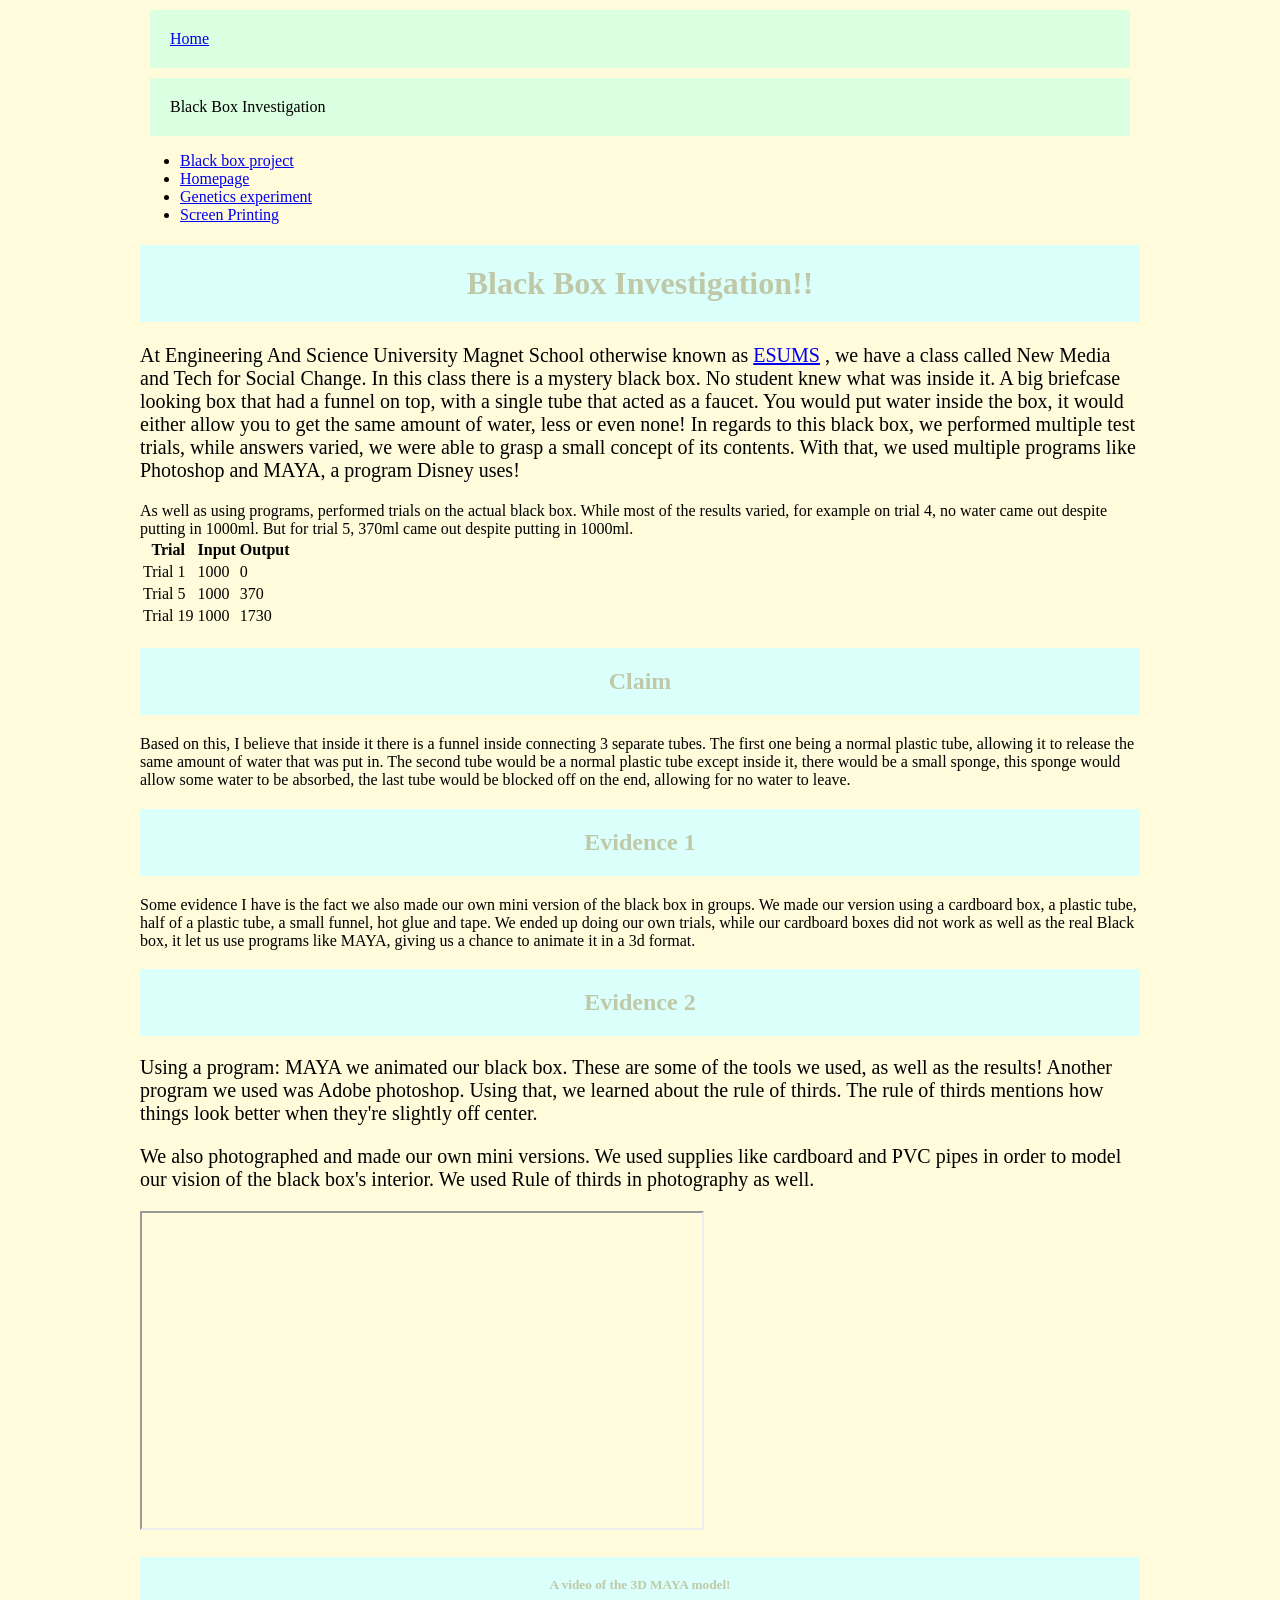
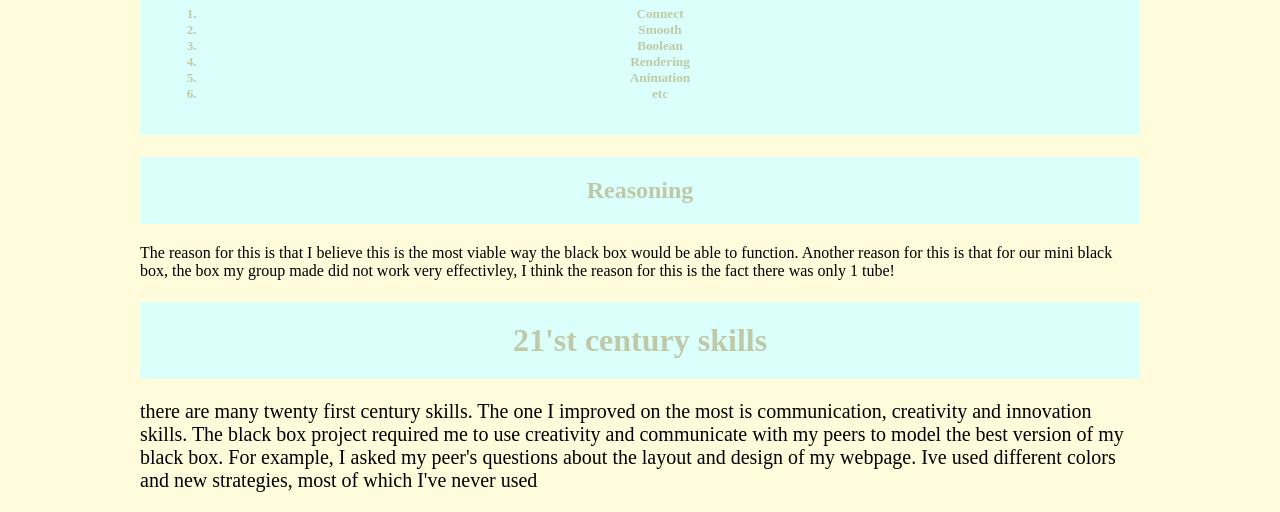
<file: blackbox.html>
<!DOCTYPE html>
<html lang="en">

<head>
  <meta charset="UTF-8">
  <title>Noor's Investigation </title>
  <meta name="viewport" content="width=device-width,initial-scale=1">
  <link rel="stylesheet" href="style.css">


<body>
<nav>
  <ul>
  <li><a href= "index.html">Home</a></li>
  <li>Black Box Investigation</li>
  
  </ul>
</nav>

<ul>
  <li><a href="https://webpagefornoor.github.io/blackbox.html">Black box project</a></li>
  <li><a href="https://webpagefornoor.github.io/homepage.html"> Homepage</a></li>
  <li><a href= "https://webpagefornoor.github.io/genetics.html"> Genetics experiment</a></li>
      <li><a href = "https://webpagefornoor.github.io/index.html"> Screen Printing </a></li>
</ul>


<h1>Black Box Investigation!!</h1> 



 <p>At Engineering And Science University Magnet School otherwise known as 
<a href="https://esumsnh.net/">ESUMS</a> , we have a class called New Media and Tech for Social Change. In this class there is a mystery black box. No student knew what was inside it. A big briefcase looking box that had a funnel on top, with a single tube that acted as a faucet. You would put water inside the box, it would either allow you to get the same amount of water, less or even none! In regards to this black box, we performed multiple test trials, while answers varied, we were able to grasp a small concept of its contents. With that, we used multiple programs like Photoshop and MAYA, a program Disney uses!</p> 

<p2> As well as using programs, performed trials on the actual black box. While most of the results varied, for example on trial 4, no water came out despite putting in 1000ml. But for trial 5, 370ml came out despite putting in 1000ml. </p2>

<table>
<tr>

<th> Trial  </th>
<th> Input  </th>
<th> Output </th>

</tr>


<tr>
  <td> Trial 1 </td>
  <td>  1000</td>
  <td>  0 </td>
</tr>


<tr>
  <td> Trial 5 </td>
  <td> 1000 </td>
  <td>  370 </td>
</tr>
<tr>

  <td> Trial 19 </td>
  <td> 1000 </td>
  <td> 1730 </td
</tr>
</table>


<h2> Claim </h2>

<p3> Based on this, I believe that inside it there is a funnel inside connecting 3 separate tubes. The first one being a normal plastic tube, allowing it to release the same amount of water that was put in. The second tube would be a normal plastic tube except inside it, there would be a small sponge, this sponge would allow some water to be absorbed, the last tube would be blocked off on the end, allowing for no water to leave. </p3>


<h2> Evidence 1 </h2>



<p3> Some evidence I have is the fact we also made our own mini version of the black box in groups.
We made our version using a cardboard box, a plastic tube, half of a plastic tube, a small funnel, hot glue and tape. We ended up doing our own trials, while our cardboard boxes did not work as well as the real Black box, it let us use programs like MAYA, giving us a chance to animate it in a 3d format. </p3>


<h2> Evidence 2 </h2>


<p> Using a program: MAYA we animated our black box. These are some of the tools we used, as well as the results! Another program we used was Adobe photoshop. Using that, we learned about the rule of thirds. The rule of thirds mentions how things look better when they're slightly off center. </p>

<p> We also photographed and made our own mini versions. We used supplies like cardboard and PVC pipes in order to model our vision of the black box's interior. We used Rule of thirds in photography as well. </p>



<iframe 
            src="https://drive.google.com/file/d/10x-Y2oUAKc8QDCngWRg7lzS0iiv_3_8u/preview"
            width="560" height="315"
            allowfullscreen>
        </iframe>

<h5> A video of the 3D MAYA model! </h5!>


<ol>
<li> Connect </li>
<li> Smooth </li>
<li> Boolean </li>
<li> Rendering </li>
<li> Animation </li>
<li> etc </li>
</ol>


<h2>Reasoning </h2>

<p4> The reason for this is that I believe this is the most viable way the black box would be able to function. Another reason for this is that for our mini black box, the box my group made did not work very effectivley, I think the reason for this is the fact there was only 1 tube! </p4>




<h1> 21'st century skills</h1>
<p> there are many twenty first century skills. The one I improved on the most is communication, creativity and innovation skills. The black box project required me to use creativity and communicate with my peers to model the best version of my black box. For example, I asked my peer's questions about the layout and design of my webpage. Ive used different colors and new strategies, most of which I've never used </p>



</html>
</file>
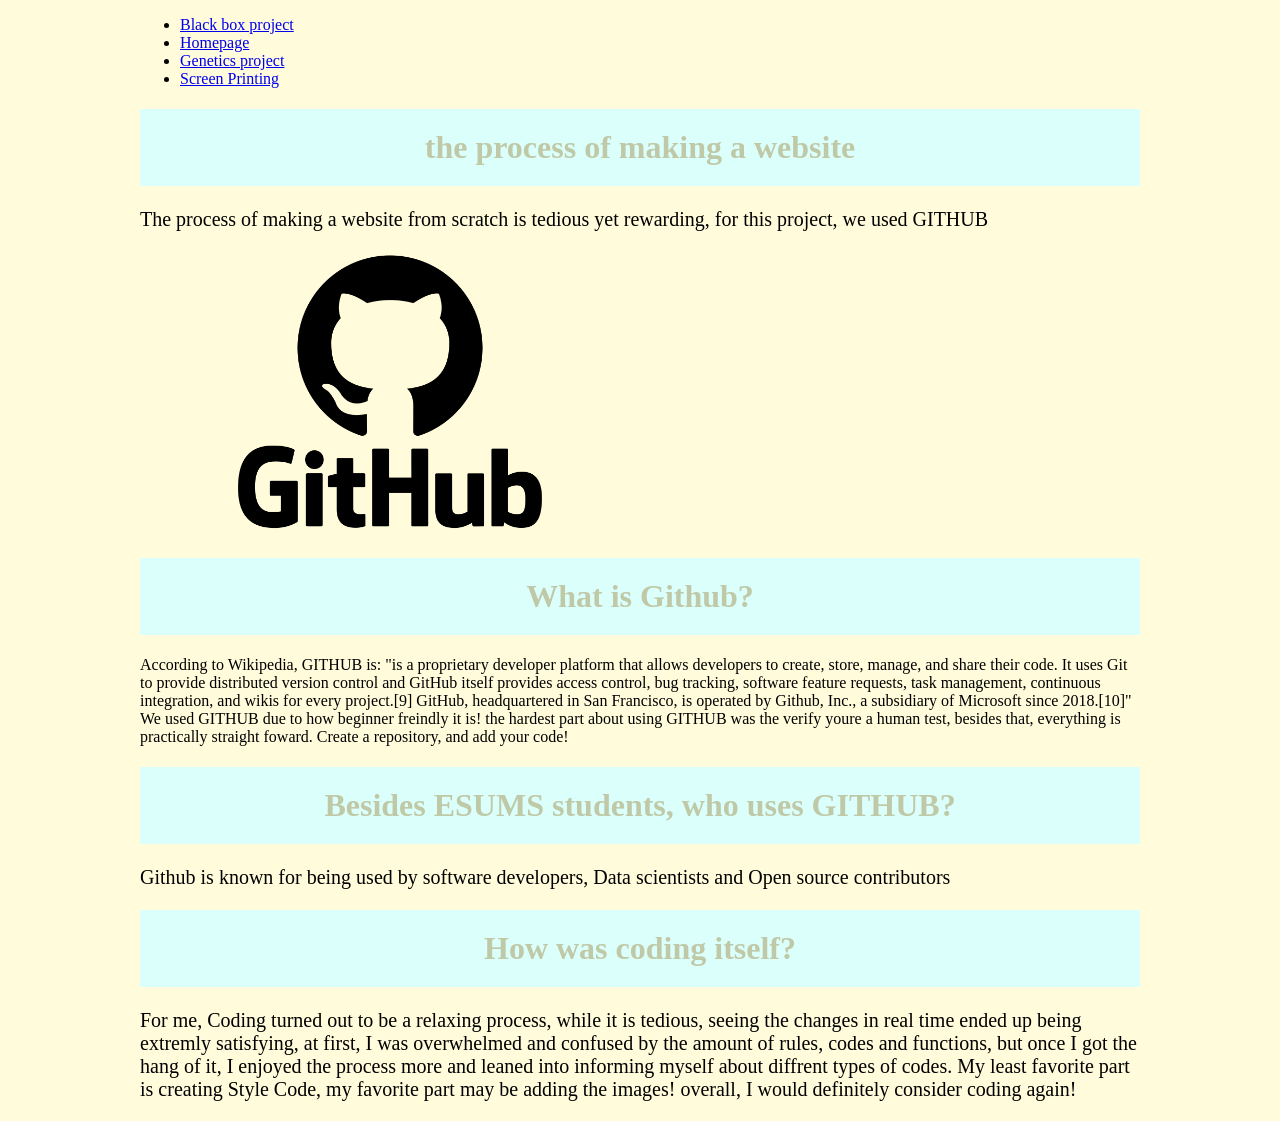
<file: homepage.html>
<!DOCTYPE html>
<!--
    Anything you put in between the double-dash arrow symbols shown around
    this block of text is designated a 'comment' intended for human coders
    and ignored by the computer. The top "<!DOCTYPE html>" line of code 
    declares that this text file is to be interpreted as HTML code.
-->

<html lang=en>
<!--
    This opening tag marks the start of the html code.  Everything below
    until the </html> closing tag is part of this element. "lang" is an
    attribute defining the language of the website. The value "en" 
    indicates this site is written in English. We indent the content
    inside an element to make it easier for people to read and understand.
-->

    <head>
    <!--Code *about* the website, NOT displayed in the browser window.-->

        <meta charset="UTF-8"> <!--Sets site to use standard characters.-->

        <meta name="viewport" content="width=device-width, initial-scale=1.0">
        <!-- Sizes your site to the visitor's screen size -->

        <meta name="author" content="Noor">
        <!--
            Some tags like "meta" are self-closing. They have "attributes" 
            but no inner content and they don't need or use a closing tag.
        -->

        <title>Noor's Homepage</title>
        <!--The 'title' is what's displayed in the browser tab.-->

        <link rel="stylesheet" href="/style.css">
        <!--
            HTML (HyperText Markup Language) code is for the website 
            content. CSS (Cascading Style Sheets) code is for the website 
            style. The line above tells the browser the file location and 
            file name to find this code that you'll write/edit there.
        -->

    

    </body>
</html>

<ul>
  <li><a href="https://webpagefornoor.github.io/blackbox.html">Black box project</a></li>
  <li><a href="https://webpagefornoor.github.io/homepage.html"> Homepage</a></li>
    <li><a href=https://webpagefornoor.github.io/genetics.html> Genetics project</a></li>
        <li><a href = "https://webpagefornoor.github.io/index.html"> Screen Printing </a></li>
</ul>

<h1>  the process of making a website</h1>


<p>The process of making a website from scratch is tedious yet rewarding, for this project, we used GITHUB</p>
<img src="/images/GitHub-Logo.png" width="500">

<h1>What is Github?</h1>

According to Wikipedia, GITHUB is: "is a proprietary developer platform that allows developers to create, store, manage, and share their code. It uses Git to provide distributed version control and GitHub itself provides access control, bug tracking, software feature requests, task management, continuous integration, and wikis for every project.[9] GitHub, headquartered in San Francisco, is operated by Github, Inc., a subsidiary of Microsoft since 2018.[10]"
We used GITHUB due to how beginner freindly it is! the hardest part about using GITHUB was the verify youre a human test, besides that, everything is practically straight foward. Create a repository, and add your code!

<h1>Besides ESUMS students, who uses GITHUB?</h1>
<p> Github is known for being used by software developers, Data scientists and Open source contributors</p>
<h1> How was coding itself? </h1>
<p> For me, Coding turned out to be a relaxing process, while it is tedious, seeing the changes in real time ended up being extremly satisfying, at first, I was overwhelmed and confused by the amount of rules, codes and functions, but once I got the hang of it, I enjoyed the process more and leaned into informing myself about diffrent types of codes. My least favorite part is creating Style Code, my favorite part may be adding the images! overall, I would definitely consider coding again! </p>
</file>
<file: style.css>
body {
  background-color:#fffbdb;
  max-width: 1000px;
  margin: auto;
}

h1, h2, h3, h4, h5, h6 {
  color:#bfc9a7;
	background-color:#dbfffb;
	padding: 20px;
  text-align: center;
}

p {
  font-family: "Germania one" , system- ui;
  font-size: 20px;
}


nav ul {
  list-style-type: none;
  margin: 0;
  padding: 0;
}

nav li {
	List-style-type: none;
    background-color:#dbffe1;
    padding: 20px;
    margin: 10px;
}
</file>
